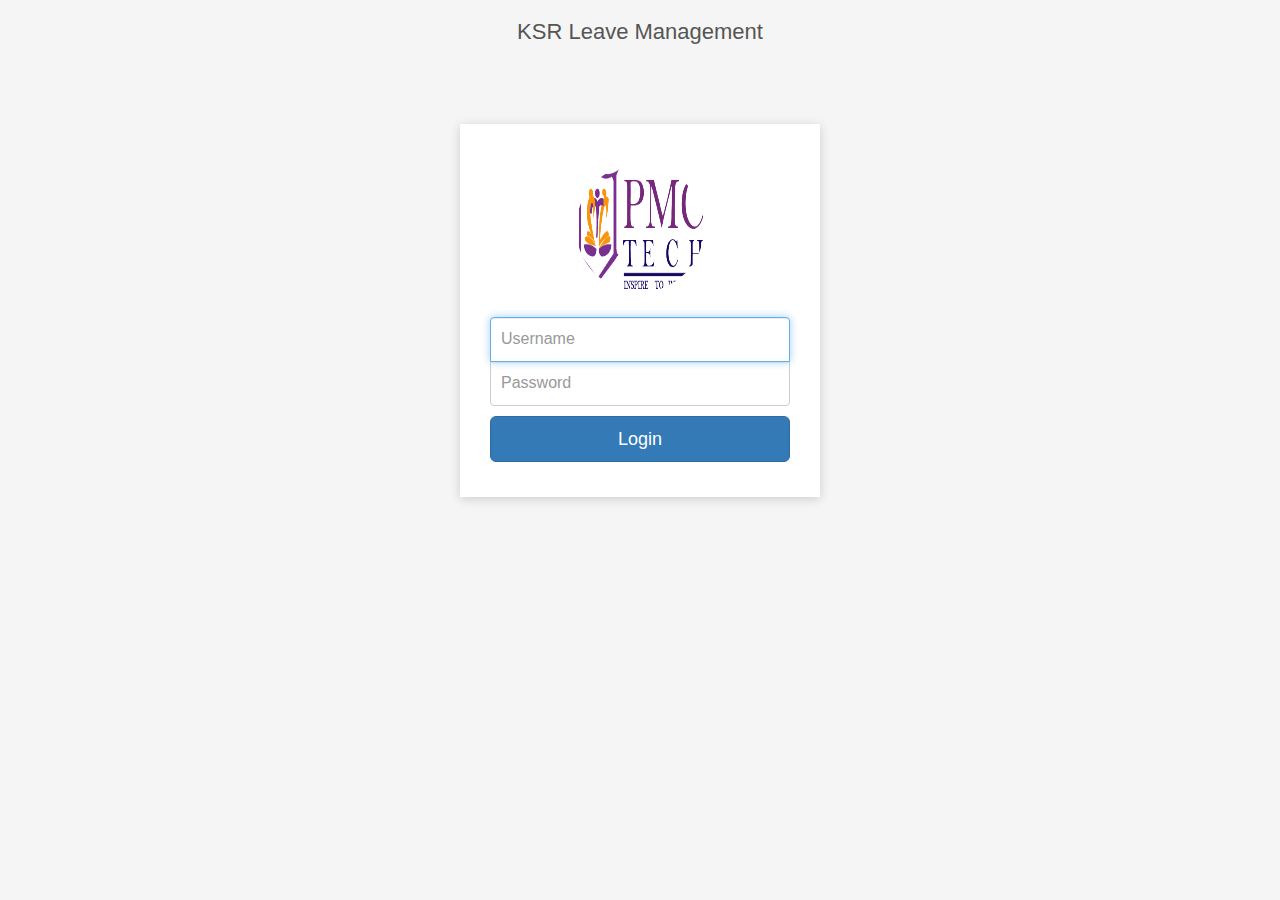
<file: www/index.html>
<!DOCTYPE html>
<html lang="en">
  <head>
    <meta charset="utf-8">
    <meta http-equiv="X-UA-Compatible" content="IE=edge">
    <meta name="viewport" content="width=device-width, initial-scale=1">
    <!-- The above 3 meta tags *must* come first in the head; any other head content must come *after* these tags -->
    <title>KSR Leave Management</title>
    <link rel="icon" 
      type="image/ico" 
      href="../images/favicon.ico" />
    <!-- Bootstrap -->
    <link href="../css/bootstrap.min.css" rel="stylesheet">
    <link href="../css/login.css" rel="stylesheet">

    <!-- HTML5 shim and Respond.js for IE8 support of HTML5 elements and media queries -->
    <!-- WARNING: Respond.js doesn't work if you view the page via file:// -->
    <!--[if lt IE 9]>
      <script src="https://oss.maxcdn.com/html5shiv/3.7.2/html5shiv.min.js"></script>
      <script src="https://oss.maxcdn.com/respond/1.4.2/respond.min.js"></script>
    <![endif]-->
  </head>
  <body>
    <div class="container">
    <div class="row">
        <div class="col-sm-6 col-md-4 col-md-offset-4">
            <h1 class="text-center login-title">KSR Leave Management</h1>
             <div id="alert">
                
             </div>
            <div class="account-wall">
           
                <img class="profile-img" src="../images/logo.png" alt="">

                <form id="login-form" autocomplete="off" class="form-signin">
                <input type="text" class="form-control" name= "username" id="username" placeholder="Username" required autofocus>
                <input type="password" class="form-control" name= "password" id="password" placeholder="Password" required>
                <a href="#"  data-original-title="Login" id ="submitbutton" data-toggle="tooltip" type="button" class="btn btn-lg btn-primary btn-block">Login</a>
              
                


                               
               
                </form>
            </div>
            
        </div>
    </div>
</div>

    <!-- jQuery (necessary for Bootstrap's JavaScript plugins) -->
    <script src="../js/jquery.min.js"></script>
    <!-- Include all compiled plugins (below), or include individual files as needed -->
    <script src="../js/bootstrap.min.js"></script>

    <script src="../js/login.js" type="text/javascript"></script>
  </body>
</html>
</file>
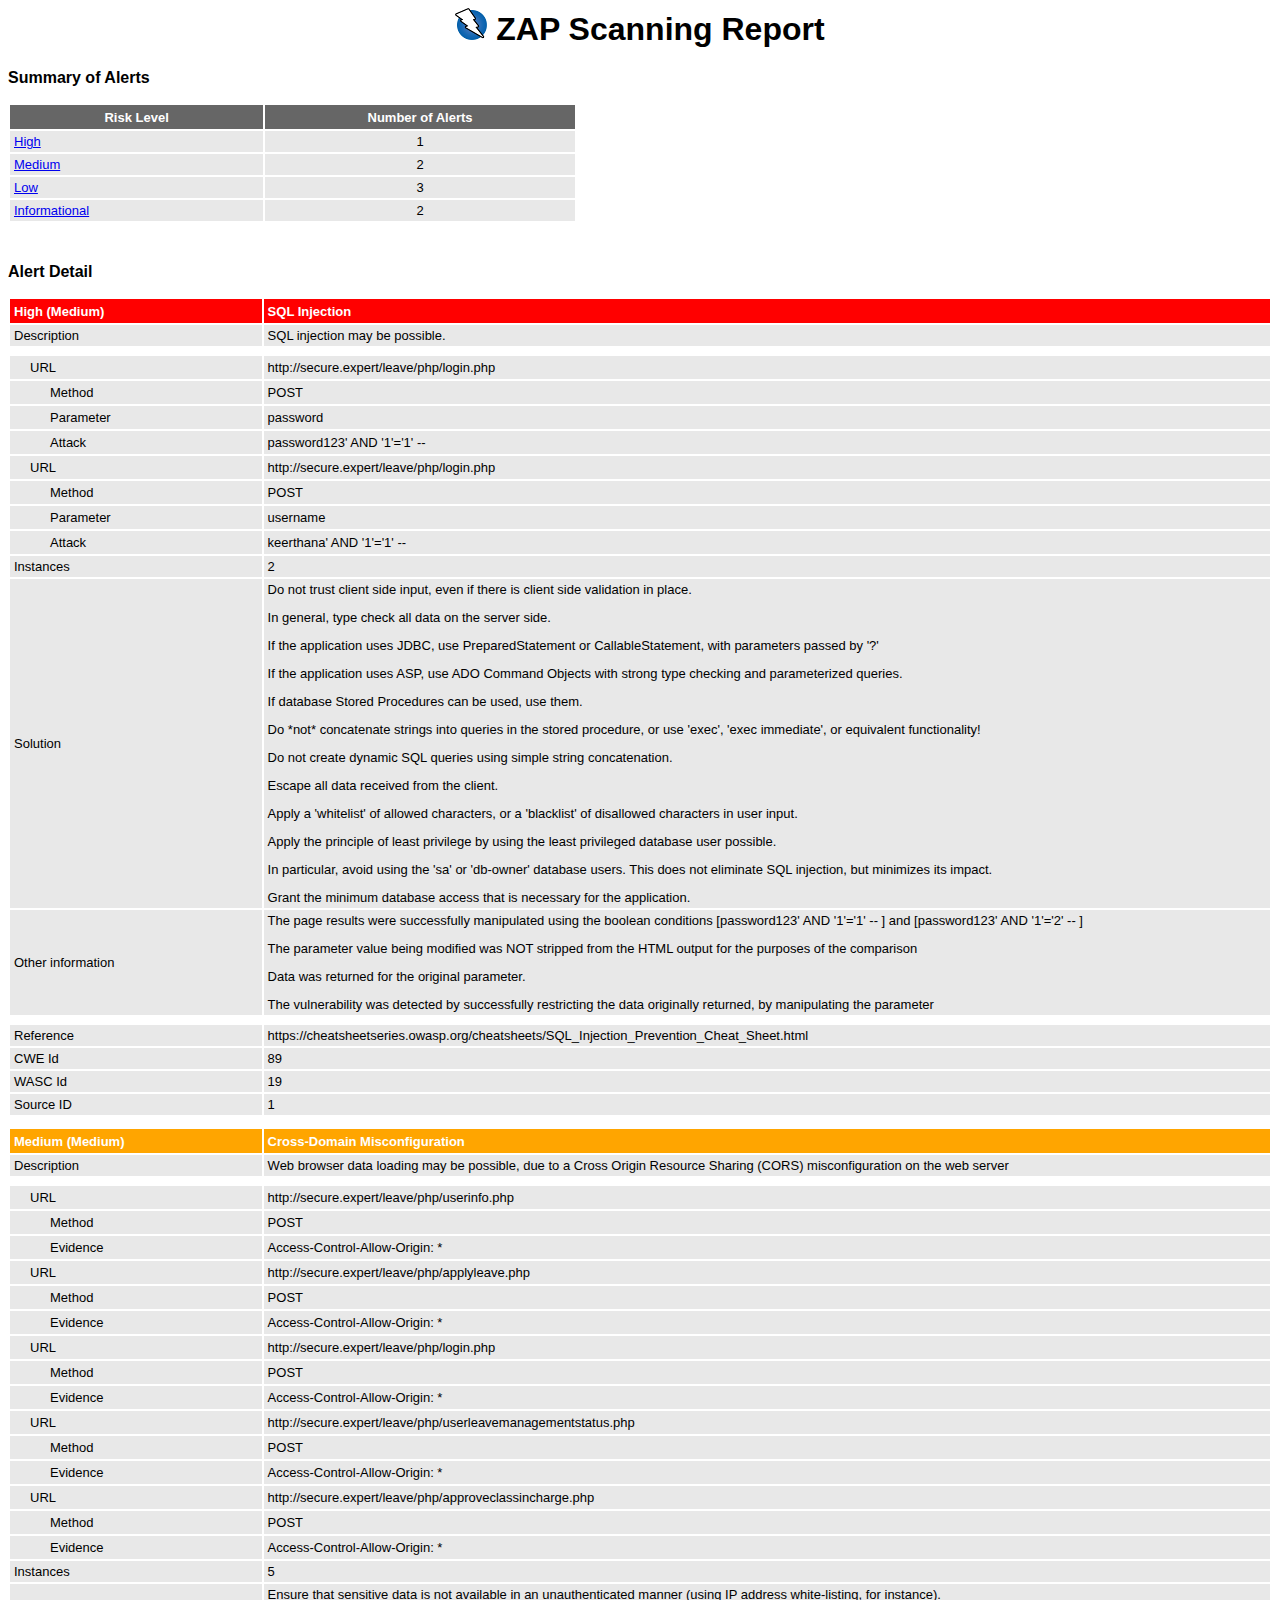
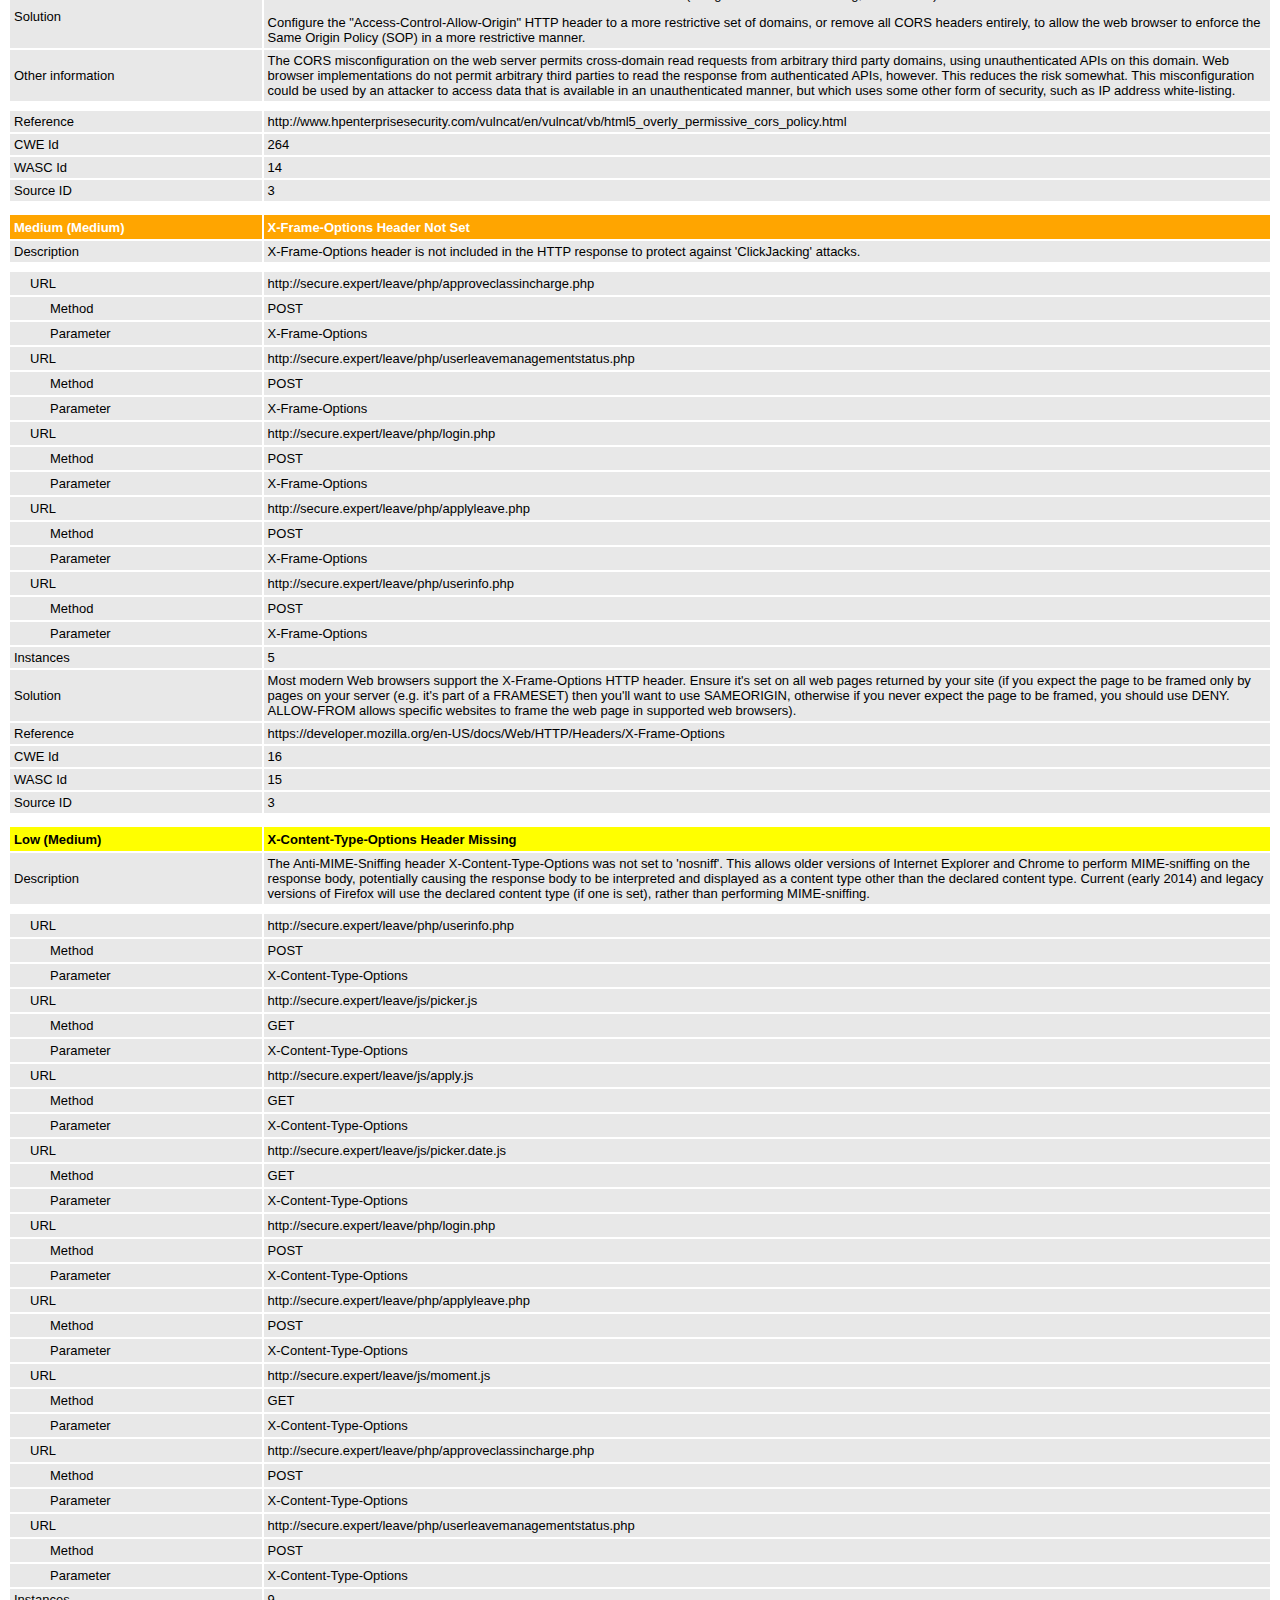
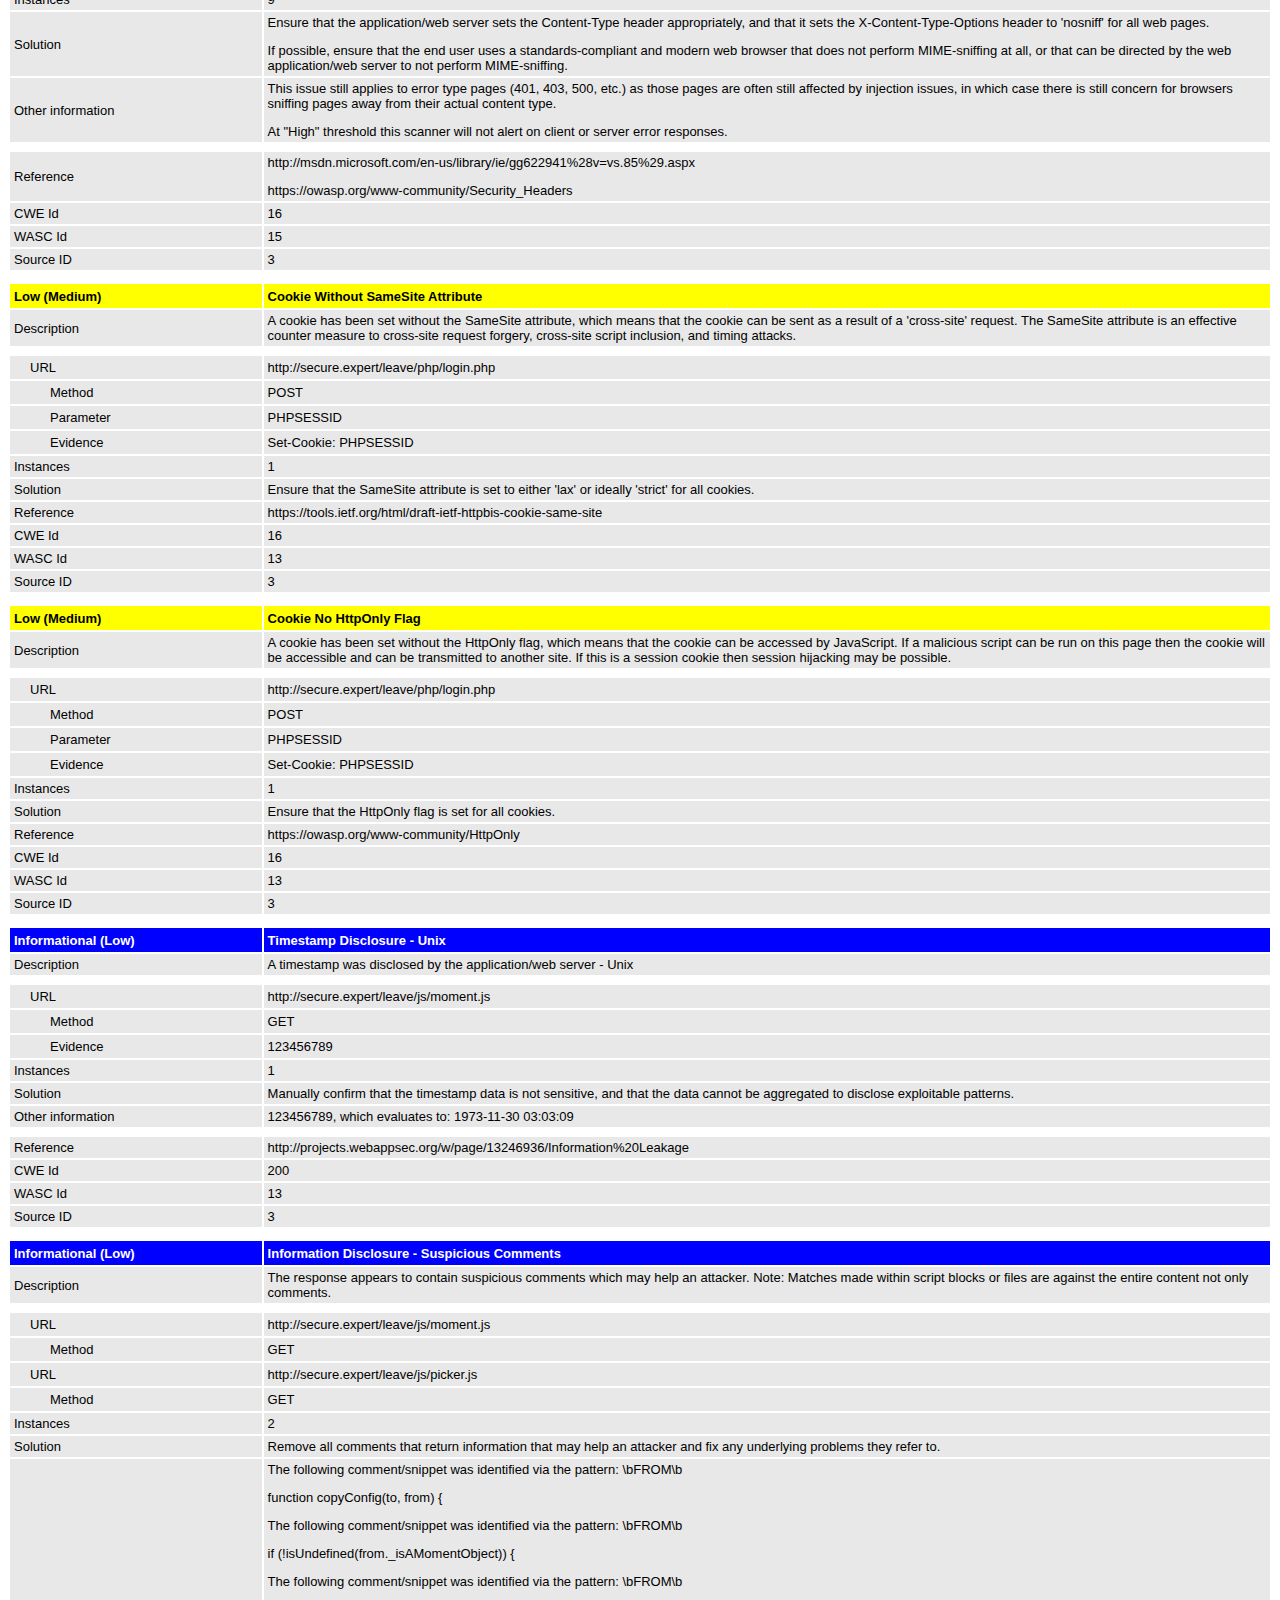
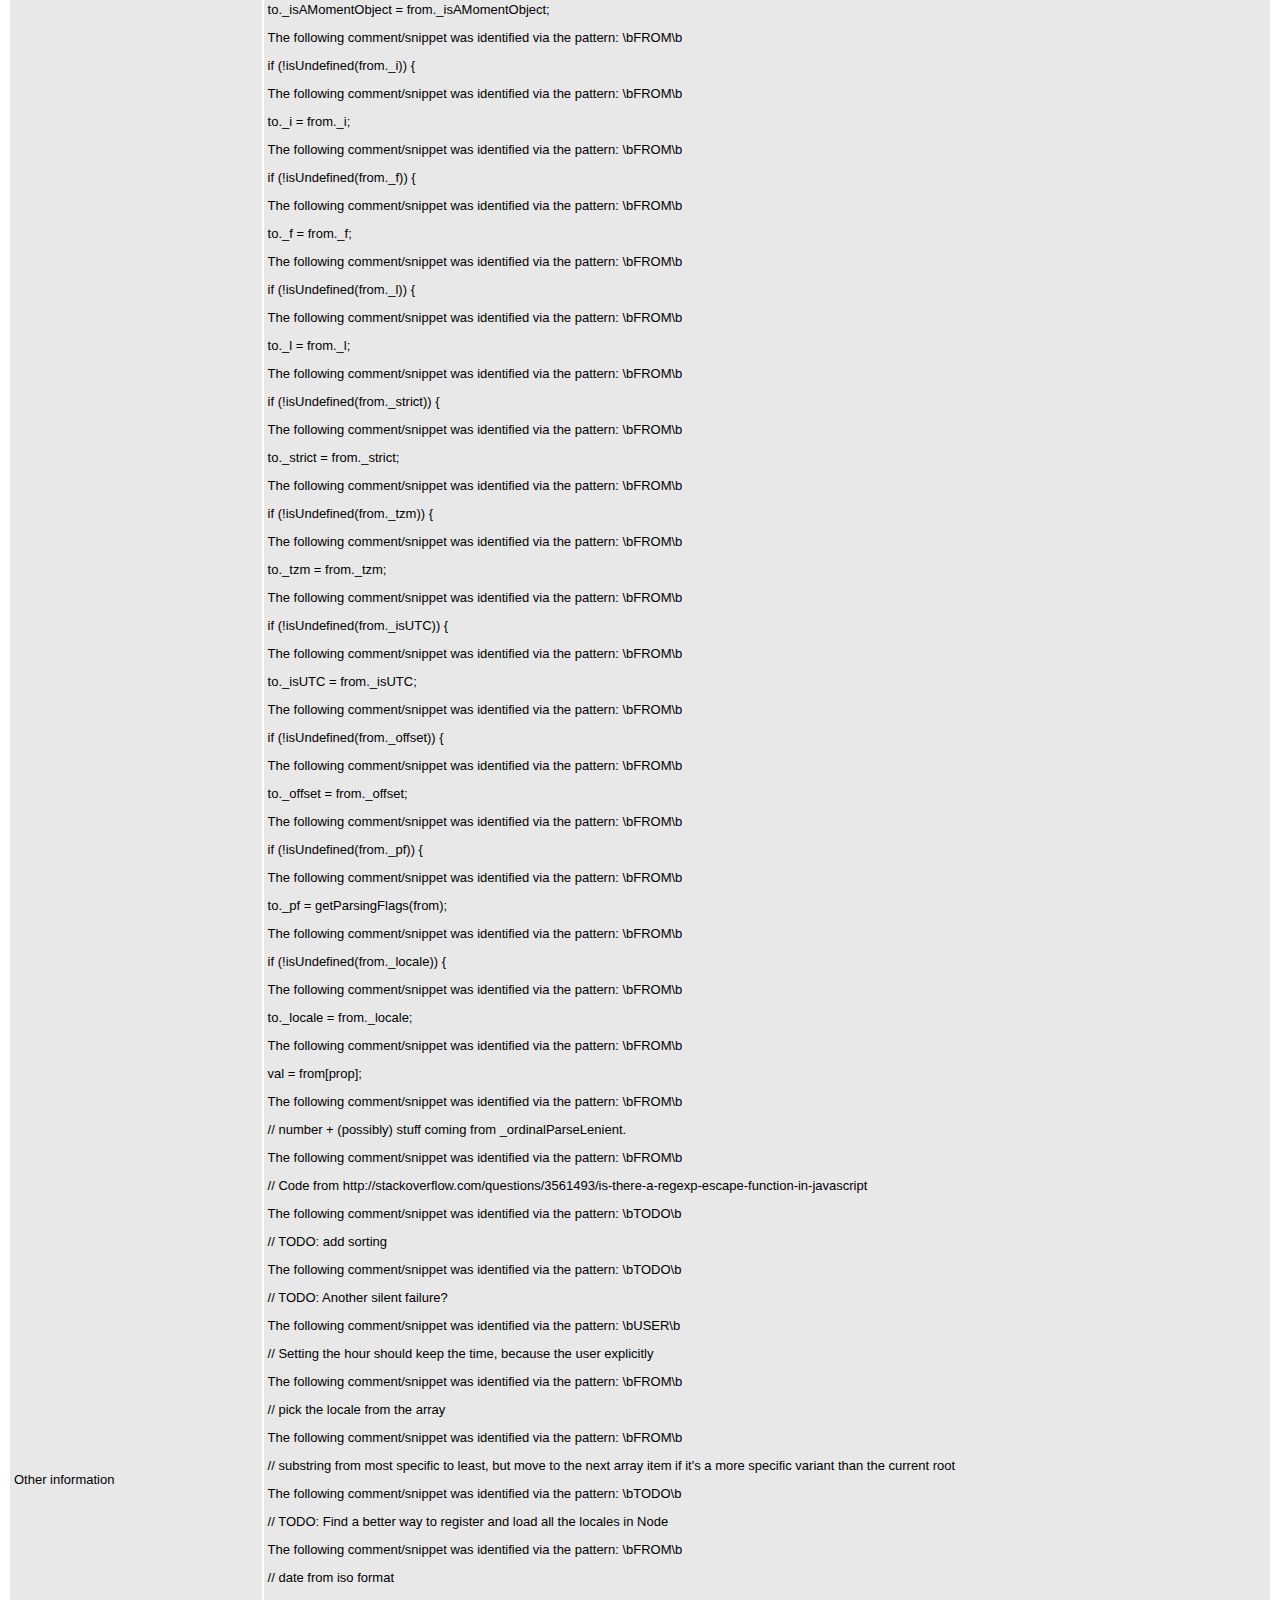
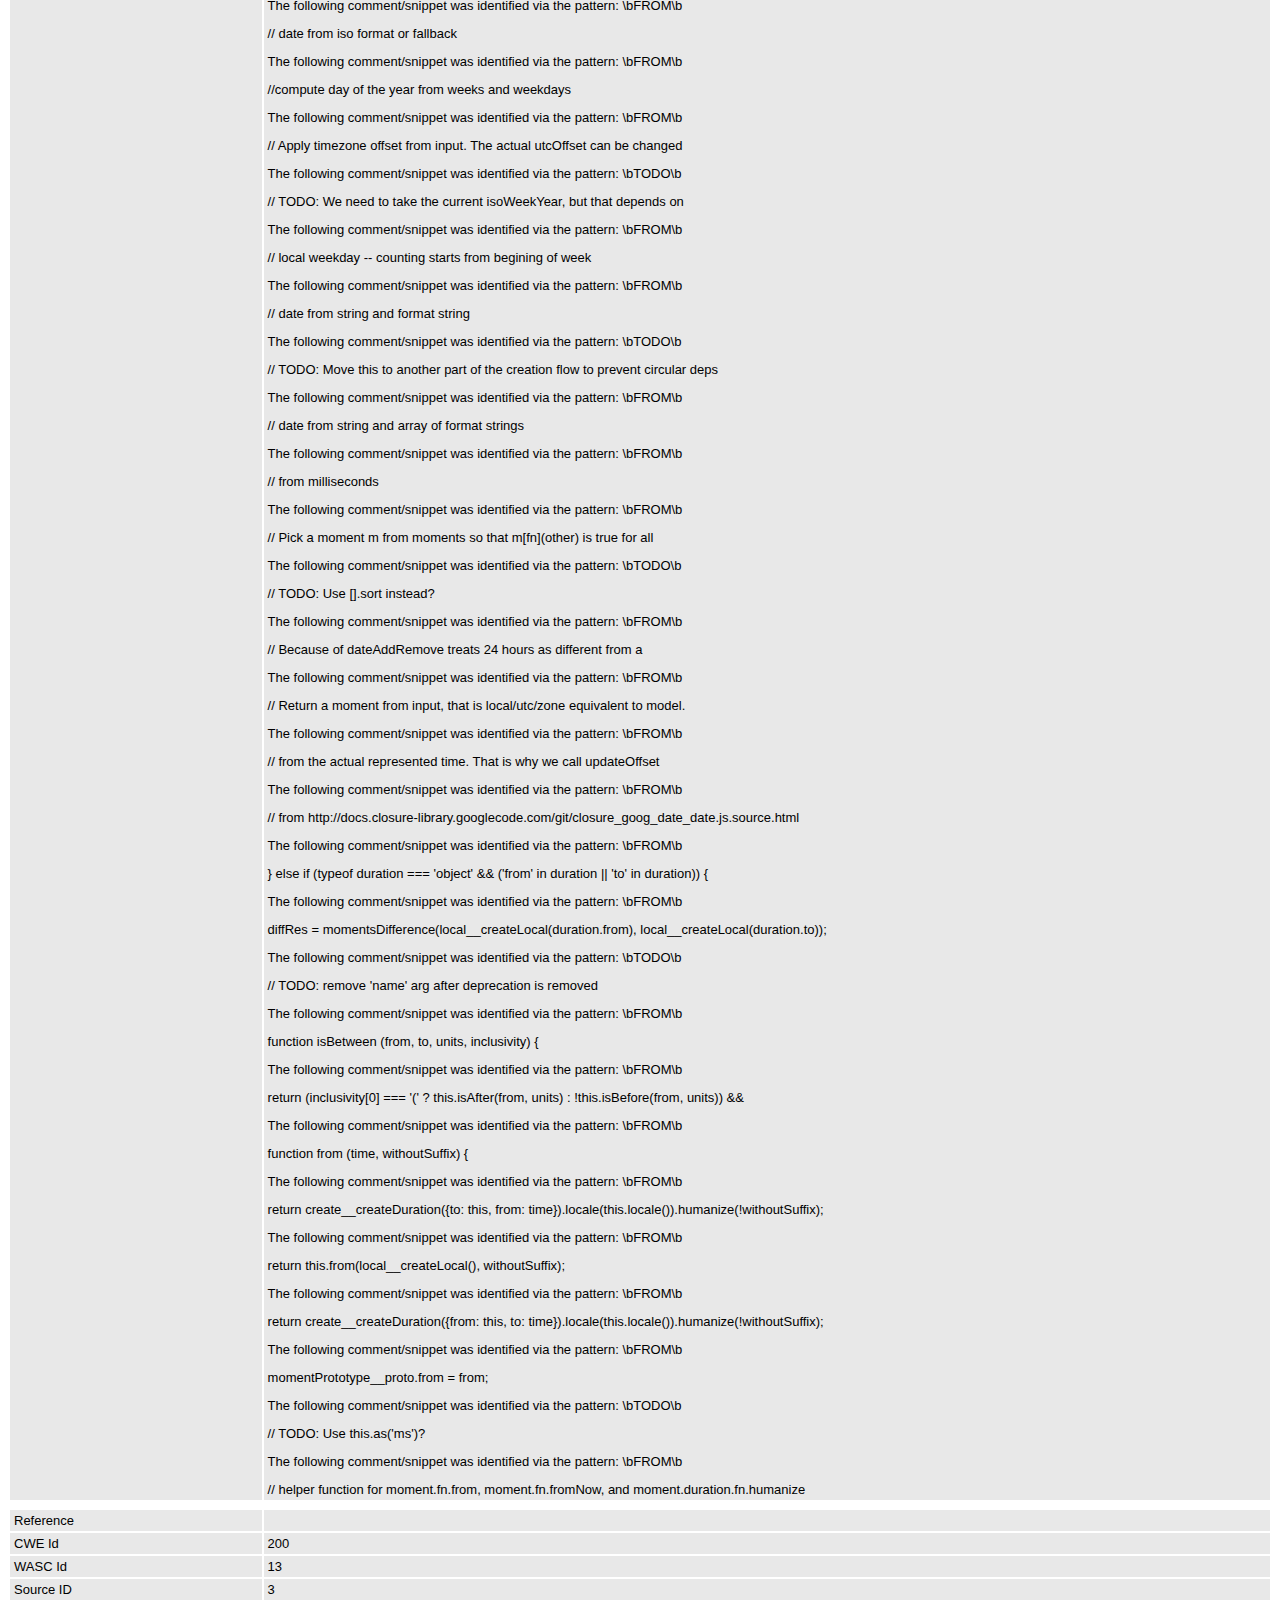
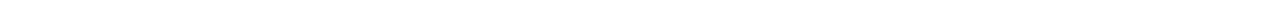
<file: scan_reports/owasp_zap_report.html>
<html>
    <head>
        <META http-equiv="Content-Type" content="text/html; charset=UTF-8">
        <title>ZAP Scanning Report</title>
        <style>
body{
  font-family: "Helvetica Neue",Helvetica,Arial,sans-serif;
  color: #000;
  font-size: 13px;
}
h1{
  text-align: center;
  font-weight: bold;
  font-size: 32px
}
h3{
  font-size: 16px;
}
table{
  border: none;
  font-size: 13px;
}
td, th {
  padding: 3px 4px;
  word-break: break-word;
}
th{
  font-weight: bold;
}
.results th{
  text-align: left;
}
.spacer{
  margin: 10px;
}
.spacer-lg{
  margin: 40px;
}
.indent1{
  padding: 4px 20px;
}
.indent2{
  padding: 4px 40px;
}
.risk-high{
  background-color: red;
  color: #FFF;
}
.risk-medium{
  background-color: orange;
  color: #FFF;
}
.risk-low{
  background-color: yellow;
  color: #000;
}
.risk-info{
  background-color: blue;
  color: #FFF;
}
.summary th{
  color: #FFF;
}
</style>
    </head>
    <body>
        <h1>
            <img src="[data-uri]">
ZAP Scanning Report

        </h1>
        <p>
</p>
        <h3>Summary of Alerts</h3>
        <table width="45%" class="summary">
            <tr bgcolor="#666666">
                <th width="45%" height="24">Risk 
      Level</th><th width="55%" align="center">Number 
      of Alerts</th>
            </tr>
            <tr bgcolor="#e8e8e8">
                <td><a href="#high">High</a></td><td align="center">1</td>
            </tr>
            <tr bgcolor="#e8e8e8">
                <td><a href="#medium">Medium</a></td><td align="center">2</td>
            </tr>
            <tr bgcolor="#e8e8e8">
                <td><a href="#low">Low</a></td><td align="center">3</td>
            </tr>
            <tr bgcolor="#e8e8e8">
                <td><a href="#info">Informational</a></td><td align="center">2</td>
            </tr>
        </table>
        <div class="spacer-lg"></div>
        <h3>Alert Detail</h3>
        <div class="spacer"></div>
        <table width="100%" class="results">
              
  
  
            <tr height="24" class="risk-high">
                <th width="20%"><a name="high"></a>High (Medium)</th><th width="80%">SQL Injection</th>
            </tr>
              
  
  
  
            <tr bgcolor="#e8e8e8">
                <td width="20%">Description</td><td width="80%"><p>SQL injection may be possible.</p></td>
            </tr>
            <TR vAlign="top">
                <TD colspan="2"></TD>
            </TR>
              
  
  
            <tr bgcolor="#e8e8e8">
                <td width="20%" class="indent1">URL</td><td width="80%">http://secure.expert/leave/php/login.php</td>
            </tr>
              
            <tr bgcolor="#e8e8e8">
                <td width="20%" class="indent2">Method</td><td width="80%">POST</td>
            </tr>
              
            <tr bgcolor="#e8e8e8">
                <td width="20%" class="indent2">Parameter</td><td width="80%">password</td>
            </tr>
              
            <tr bgcolor="#e8e8e8">
                <td width="20%" class="indent2">Attack</td><td width="80%">password123' AND '1'='1' -- </td>
            </tr>
              
  
  
            <tr bgcolor="#e8e8e8">
                <td width="20%" class="indent1">URL</td><td width="80%">http://secure.expert/leave/php/login.php</td>
            </tr>
              
            <tr bgcolor="#e8e8e8">
                <td width="20%" class="indent2">Method</td><td width="80%">POST</td>
            </tr>
              
            <tr bgcolor="#e8e8e8">
                <td width="20%" class="indent2">Parameter</td><td width="80%">username</td>
            </tr>
              
            <tr bgcolor="#e8e8e8">
                <td width="20%" class="indent2">Attack</td><td width="80%">keerthana' AND '1'='1' -- </td>
            </tr>
              
  
  
            <tr bgcolor="#e8e8e8">
                <td width="20%">Instances</td><td width="80%">2</td>
            </tr>
              
            <tr bgcolor="#e8e8e8">
                <td width="20%">Solution</td><td width="80%"><p>Do not trust client side input, even if there is client side validation in place.  </p><p>In general, type check all data on the server side.</p><p>If the application uses JDBC, use PreparedStatement or CallableStatement, with parameters passed by '?'</p><p>If the application uses ASP, use ADO Command Objects with strong type checking and parameterized queries.</p><p>If database Stored Procedures can be used, use them.</p><p>Do *not* concatenate strings into queries in the stored procedure, or use 'exec', 'exec immediate', or equivalent functionality!</p><p>Do not create dynamic SQL queries using simple string concatenation.</p><p>Escape all data received from the client.</p><p>Apply a 'whitelist' of allowed characters, or a 'blacklist' of disallowed characters in user input.</p><p>Apply the principle of least privilege by using the least privileged database user possible.</p><p>In particular, avoid using the 'sa' or 'db-owner' database users. This does not eliminate SQL injection, but minimizes its impact.</p><p>Grant the minimum database access that is necessary for the application.</p></td>
            </tr>
              
            <tr bgcolor="#e8e8e8">
                <td width="20%">Other information</td><td width="80%"><p>The page results were successfully manipulated using the boolean conditions [password123' AND '1'='1' -- ] and [password123' AND '1'='2' -- ]</p><p>The parameter value being modified was NOT stripped from the HTML output for the purposes of the comparison</p><p>Data was returned for the original parameter.</p><p>The vulnerability was detected by successfully restricting the data originally returned, by manipulating the parameter</p></td>
            </tr>
            <TR vAlign="top">
                <TD colspan="2"></TD>
            </TR>
              
            <tr bgcolor="#e8e8e8">
                <td width="20%">Reference</td><td width="80%"><p>https://cheatsheetseries.owasp.org/cheatsheets/SQL_Injection_Prevention_Cheat_Sheet.html</p></td>
            </tr>
              
            <tr bgcolor="#e8e8e8">
                <td width="20%">CWE Id</td><td width="80%">89</td>
            </tr>
              
            <tr bgcolor="#e8e8e8">
                <td width="20%">WASC Id</td><td width="80%">19</td>
            </tr>
              
            <tr bgcolor="#e8e8e8">
                <td width="20%">Source ID</td><td width="80%">1</td>
            </tr>
            
        </table>
        <div class="spacer"></div>
        <table width="100%" class="results">
              
  
  
            <tr height="24" class="risk-medium">
                <th width="20%"><a name="medium"></a>Medium (Medium)</th><th width="80%">Cross-Domain Misconfiguration</th>
            </tr>
              
  
  
  
            <tr bgcolor="#e8e8e8">
                <td width="20%">Description</td><td width="80%"><p>Web browser data loading may be possible, due to a Cross Origin Resource Sharing (CORS) misconfiguration on the web server</p></td>
            </tr>
            <TR vAlign="top">
                <TD colspan="2"></TD>
            </TR>
              
  
  
            <tr bgcolor="#e8e8e8">
                <td width="20%" class="indent1">URL</td><td width="80%">http://secure.expert/leave/php/userinfo.php</td>
            </tr>
              
            <tr bgcolor="#e8e8e8">
                <td width="20%" class="indent2">Method</td><td width="80%">POST</td>
            </tr>
              
            <tr bgcolor="#e8e8e8">
                <td width="20%" class="indent2">Evidence</td><td width="80%">Access-Control-Allow-Origin: *</td>
            </tr>
              
  
  
            <tr bgcolor="#e8e8e8">
                <td width="20%" class="indent1">URL</td><td width="80%">http://secure.expert/leave/php/applyleave.php</td>
            </tr>
              
            <tr bgcolor="#e8e8e8">
                <td width="20%" class="indent2">Method</td><td width="80%">POST</td>
            </tr>
              
            <tr bgcolor="#e8e8e8">
                <td width="20%" class="indent2">Evidence</td><td width="80%">Access-Control-Allow-Origin: *</td>
            </tr>
              
  
  
            <tr bgcolor="#e8e8e8">
                <td width="20%" class="indent1">URL</td><td width="80%">http://secure.expert/leave/php/login.php</td>
            </tr>
              
            <tr bgcolor="#e8e8e8">
                <td width="20%" class="indent2">Method</td><td width="80%">POST</td>
            </tr>
              
            <tr bgcolor="#e8e8e8">
                <td width="20%" class="indent2">Evidence</td><td width="80%">Access-Control-Allow-Origin: *</td>
            </tr>
              
  
  
            <tr bgcolor="#e8e8e8">
                <td width="20%" class="indent1">URL</td><td width="80%">http://secure.expert/leave/php/userleavemanagementstatus.php</td>
            </tr>
              
            <tr bgcolor="#e8e8e8">
                <td width="20%" class="indent2">Method</td><td width="80%">POST</td>
            </tr>
              
            <tr bgcolor="#e8e8e8">
                <td width="20%" class="indent2">Evidence</td><td width="80%">Access-Control-Allow-Origin: *</td>
            </tr>
              
  
  
            <tr bgcolor="#e8e8e8">
                <td width="20%" class="indent1">URL</td><td width="80%">http://secure.expert/leave/php/approveclassincharge.php</td>
            </tr>
              
            <tr bgcolor="#e8e8e8">
                <td width="20%" class="indent2">Method</td><td width="80%">POST</td>
            </tr>
              
            <tr bgcolor="#e8e8e8">
                <td width="20%" class="indent2">Evidence</td><td width="80%">Access-Control-Allow-Origin: *</td>
            </tr>
              
  
  
            <tr bgcolor="#e8e8e8">
                <td width="20%">Instances</td><td width="80%">5</td>
            </tr>
              
            <tr bgcolor="#e8e8e8">
                <td width="20%">Solution</td><td width="80%"><p>Ensure that sensitive data is not available in an unauthenticated manner (using IP address white-listing, for instance).</p><p>Configure the "Access-Control-Allow-Origin" HTTP header to a more restrictive set of domains, or remove all CORS headers entirely, to allow the web browser to enforce the Same Origin Policy (SOP) in a more restrictive manner.</p></td>
            </tr>
              
            <tr bgcolor="#e8e8e8">
                <td width="20%">Other information</td><td width="80%"><p>The CORS misconfiguration on the web server permits cross-domain read requests from arbitrary third party domains, using unauthenticated APIs on this domain. Web browser implementations do not permit arbitrary third parties to read the response from authenticated APIs, however. This reduces the risk somewhat. This misconfiguration could be used by an attacker to access data that is available in an unauthenticated manner, but which uses some other form of security, such as IP address white-listing.</p></td>
            </tr>
            <TR vAlign="top">
                <TD colspan="2"></TD>
            </TR>
              
            <tr bgcolor="#e8e8e8">
                <td width="20%">Reference</td><td width="80%"><p>http://www.hpenterprisesecurity.com/vulncat/en/vulncat/vb/html5_overly_permissive_cors_policy.html</p></td>
            </tr>
              
            <tr bgcolor="#e8e8e8">
                <td width="20%">CWE Id</td><td width="80%">264</td>
            </tr>
              
            <tr bgcolor="#e8e8e8">
                <td width="20%">WASC Id</td><td width="80%">14</td>
            </tr>
              
            <tr bgcolor="#e8e8e8">
                <td width="20%">Source ID</td><td width="80%">3</td>
            </tr>
            
        </table>
        <div class="spacer"></div>
        <table width="100%" class="results">
              
  
  
            <tr height="24" class="risk-medium">
                <th width="20%"><a name="medium"></a>Medium (Medium)</th><th width="80%">X-Frame-Options Header Not Set</th>
            </tr>
              
  
  
  
            <tr bgcolor="#e8e8e8">
                <td width="20%">Description</td><td width="80%"><p>X-Frame-Options header is not included in the HTTP response to protect against 'ClickJacking' attacks.</p></td>
            </tr>
            <TR vAlign="top">
                <TD colspan="2"></TD>
            </TR>
              
  
  
            <tr bgcolor="#e8e8e8">
                <td width="20%" class="indent1">URL</td><td width="80%">http://secure.expert/leave/php/approveclassincharge.php</td>
            </tr>
              
            <tr bgcolor="#e8e8e8">
                <td width="20%" class="indent2">Method</td><td width="80%">POST</td>
            </tr>
              
            <tr bgcolor="#e8e8e8">
                <td width="20%" class="indent2">Parameter</td><td width="80%">X-Frame-Options</td>
            </tr>
              
  
  
            <tr bgcolor="#e8e8e8">
                <td width="20%" class="indent1">URL</td><td width="80%">http://secure.expert/leave/php/userleavemanagementstatus.php</td>
            </tr>
              
            <tr bgcolor="#e8e8e8">
                <td width="20%" class="indent2">Method</td><td width="80%">POST</td>
            </tr>
              
            <tr bgcolor="#e8e8e8">
                <td width="20%" class="indent2">Parameter</td><td width="80%">X-Frame-Options</td>
            </tr>
              
  
  
            <tr bgcolor="#e8e8e8">
                <td width="20%" class="indent1">URL</td><td width="80%">http://secure.expert/leave/php/login.php</td>
            </tr>
              
            <tr bgcolor="#e8e8e8">
                <td width="20%" class="indent2">Method</td><td width="80%">POST</td>
            </tr>
              
            <tr bgcolor="#e8e8e8">
                <td width="20%" class="indent2">Parameter</td><td width="80%">X-Frame-Options</td>
            </tr>
              
  
  
            <tr bgcolor="#e8e8e8">
                <td width="20%" class="indent1">URL</td><td width="80%">http://secure.expert/leave/php/applyleave.php</td>
            </tr>
              
            <tr bgcolor="#e8e8e8">
                <td width="20%" class="indent2">Method</td><td width="80%">POST</td>
            </tr>
              
            <tr bgcolor="#e8e8e8">
                <td width="20%" class="indent2">Parameter</td><td width="80%">X-Frame-Options</td>
            </tr>
              
  
  
            <tr bgcolor="#e8e8e8">
                <td width="20%" class="indent1">URL</td><td width="80%">http://secure.expert/leave/php/userinfo.php</td>
            </tr>
              
            <tr bgcolor="#e8e8e8">
                <td width="20%" class="indent2">Method</td><td width="80%">POST</td>
            </tr>
              
            <tr bgcolor="#e8e8e8">
                <td width="20%" class="indent2">Parameter</td><td width="80%">X-Frame-Options</td>
            </tr>
              
  
  
            <tr bgcolor="#e8e8e8">
                <td width="20%">Instances</td><td width="80%">5</td>
            </tr>
              
            <tr bgcolor="#e8e8e8">
                <td width="20%">Solution</td><td width="80%"><p>Most modern Web browsers support the X-Frame-Options HTTP header. Ensure it's set on all web pages returned by your site (if you expect the page to be framed only by pages on your server (e.g. it's part of a FRAMESET) then you'll want to use SAMEORIGIN, otherwise if you never expect the page to be framed, you should use DENY. ALLOW-FROM allows specific websites to frame the web page in supported web browsers).</p></td>
            </tr>
              
            <tr bgcolor="#e8e8e8">
                <td width="20%">Reference</td><td width="80%"><p>https://developer.mozilla.org/en-US/docs/Web/HTTP/Headers/X-Frame-Options</p></td>
            </tr>
              
            <tr bgcolor="#e8e8e8">
                <td width="20%">CWE Id</td><td width="80%">16</td>
            </tr>
              
            <tr bgcolor="#e8e8e8">
                <td width="20%">WASC Id</td><td width="80%">15</td>
            </tr>
              
            <tr bgcolor="#e8e8e8">
                <td width="20%">Source ID</td><td width="80%">3</td>
            </tr>
            
        </table>
        <div class="spacer"></div>
        <table width="100%" class="results">
              
  
  
            <tr height="24" class="risk-low">
                <a name="low"></a><th width="20%">Low (Medium)</th><th width="80%">X-Content-Type-Options Header Missing</th>
            </tr>
              
  
  
  
            <tr bgcolor="#e8e8e8">
                <td width="20%">Description</td><td width="80%"><p>The Anti-MIME-Sniffing header X-Content-Type-Options was not set to 'nosniff'. This allows older versions of Internet Explorer and Chrome to perform MIME-sniffing on the response body, potentially causing the response body to be interpreted and displayed as a content type other than the declared content type. Current (early 2014) and legacy versions of Firefox will use the declared content type (if one is set), rather than performing MIME-sniffing.</p></td>
            </tr>
            <TR vAlign="top">
                <TD colspan="2"></TD>
            </TR>
              
  
  
            <tr bgcolor="#e8e8e8">
                <td width="20%" class="indent1">URL</td><td width="80%">http://secure.expert/leave/php/userinfo.php</td>
            </tr>
              
            <tr bgcolor="#e8e8e8">
                <td width="20%" class="indent2">Method</td><td width="80%">POST</td>
            </tr>
              
            <tr bgcolor="#e8e8e8">
                <td width="20%" class="indent2">Parameter</td><td width="80%">X-Content-Type-Options</td>
            </tr>
              
  
  
            <tr bgcolor="#e8e8e8">
                <td width="20%" class="indent1">URL</td><td width="80%">http://secure.expert/leave/js/picker.js</td>
            </tr>
              
            <tr bgcolor="#e8e8e8">
                <td width="20%" class="indent2">Method</td><td width="80%">GET</td>
            </tr>
              
            <tr bgcolor="#e8e8e8">
                <td width="20%" class="indent2">Parameter</td><td width="80%">X-Content-Type-Options</td>
            </tr>
              
  
  
            <tr bgcolor="#e8e8e8">
                <td width="20%" class="indent1">URL</td><td width="80%">http://secure.expert/leave/js/apply.js</td>
            </tr>
              
            <tr bgcolor="#e8e8e8">
                <td width="20%" class="indent2">Method</td><td width="80%">GET</td>
            </tr>
              
            <tr bgcolor="#e8e8e8">
                <td width="20%" class="indent2">Parameter</td><td width="80%">X-Content-Type-Options</td>
            </tr>
              
  
  
            <tr bgcolor="#e8e8e8">
                <td width="20%" class="indent1">URL</td><td width="80%">http://secure.expert/leave/js/picker.date.js</td>
            </tr>
              
            <tr bgcolor="#e8e8e8">
                <td width="20%" class="indent2">Method</td><td width="80%">GET</td>
            </tr>
              
            <tr bgcolor="#e8e8e8">
                <td width="20%" class="indent2">Parameter</td><td width="80%">X-Content-Type-Options</td>
            </tr>
              
  
  
            <tr bgcolor="#e8e8e8">
                <td width="20%" class="indent1">URL</td><td width="80%">http://secure.expert/leave/php/login.php</td>
            </tr>
              
            <tr bgcolor="#e8e8e8">
                <td width="20%" class="indent2">Method</td><td width="80%">POST</td>
            </tr>
              
            <tr bgcolor="#e8e8e8">
                <td width="20%" class="indent2">Parameter</td><td width="80%">X-Content-Type-Options</td>
            </tr>
              
  
  
            <tr bgcolor="#e8e8e8">
                <td width="20%" class="indent1">URL</td><td width="80%">http://secure.expert/leave/php/applyleave.php</td>
            </tr>
              
            <tr bgcolor="#e8e8e8">
                <td width="20%" class="indent2">Method</td><td width="80%">POST</td>
            </tr>
              
            <tr bgcolor="#e8e8e8">
                <td width="20%" class="indent2">Parameter</td><td width="80%">X-Content-Type-Options</td>
            </tr>
              
  
  
            <tr bgcolor="#e8e8e8">
                <td width="20%" class="indent1">URL</td><td width="80%">http://secure.expert/leave/js/moment.js</td>
            </tr>
              
            <tr bgcolor="#e8e8e8">
                <td width="20%" class="indent2">Method</td><td width="80%">GET</td>
            </tr>
              
            <tr bgcolor="#e8e8e8">
                <td width="20%" class="indent2">Parameter</td><td width="80%">X-Content-Type-Options</td>
            </tr>
              
  
  
            <tr bgcolor="#e8e8e8">
                <td width="20%" class="indent1">URL</td><td width="80%">http://secure.expert/leave/php/approveclassincharge.php</td>
            </tr>
              
            <tr bgcolor="#e8e8e8">
                <td width="20%" class="indent2">Method</td><td width="80%">POST</td>
            </tr>
              
            <tr bgcolor="#e8e8e8">
                <td width="20%" class="indent2">Parameter</td><td width="80%">X-Content-Type-Options</td>
            </tr>
              
  
  
            <tr bgcolor="#e8e8e8">
                <td width="20%" class="indent1">URL</td><td width="80%">http://secure.expert/leave/php/userleavemanagementstatus.php</td>
            </tr>
              
            <tr bgcolor="#e8e8e8">
                <td width="20%" class="indent2">Method</td><td width="80%">POST</td>
            </tr>
              
            <tr bgcolor="#e8e8e8">
                <td width="20%" class="indent2">Parameter</td><td width="80%">X-Content-Type-Options</td>
            </tr>
              
  
  
            <tr bgcolor="#e8e8e8">
                <td width="20%">Instances</td><td width="80%">9</td>
            </tr>
              
            <tr bgcolor="#e8e8e8">
                <td width="20%">Solution</td><td width="80%"><p>Ensure that the application/web server sets the Content-Type header appropriately, and that it sets the X-Content-Type-Options header to 'nosniff' for all web pages.</p><p>If possible, ensure that the end user uses a standards-compliant and modern web browser that does not perform MIME-sniffing at all, or that can be directed by the web application/web server to not perform MIME-sniffing.</p></td>
            </tr>
              
            <tr bgcolor="#e8e8e8">
                <td width="20%">Other information</td><td width="80%"><p>This issue still applies to error type pages (401, 403, 500, etc.) as those pages are often still affected by injection issues, in which case there is still concern for browsers sniffing pages away from their actual content type.</p><p>At "High" threshold this scanner will not alert on client or server error responses.</p></td>
            </tr>
            <TR vAlign="top">
                <TD colspan="2"></TD>
            </TR>
              
            <tr bgcolor="#e8e8e8">
                <td width="20%">Reference</td><td width="80%"><p>http://msdn.microsoft.com/en-us/library/ie/gg622941%28v=vs.85%29.aspx</p><p>https://owasp.org/www-community/Security_Headers</p></td>
            </tr>
              
            <tr bgcolor="#e8e8e8">
                <td width="20%">CWE Id</td><td width="80%">16</td>
            </tr>
              
            <tr bgcolor="#e8e8e8">
                <td width="20%">WASC Id</td><td width="80%">15</td>
            </tr>
              
            <tr bgcolor="#e8e8e8">
                <td width="20%">Source ID</td><td width="80%">3</td>
            </tr>
            
        </table>
        <div class="spacer"></div>
        <table width="100%" class="results">
              
  
  
            <tr height="24" class="risk-low">
                <a name="low"></a><th width="20%">Low (Medium)</th><th width="80%">Cookie Without SameSite Attribute</th>
            </tr>
              
  
  
  
            <tr bgcolor="#e8e8e8">
                <td width="20%">Description</td><td width="80%"><p>A cookie has been set without the SameSite attribute, which means that the cookie can be sent as a result of a 'cross-site' request. The SameSite attribute is an effective counter measure to cross-site request forgery, cross-site script inclusion, and timing attacks.</p></td>
            </tr>
            <TR vAlign="top">
                <TD colspan="2"></TD>
            </TR>
              
  
  
            <tr bgcolor="#e8e8e8">
                <td width="20%" class="indent1">URL</td><td width="80%">http://secure.expert/leave/php/login.php</td>
            </tr>
              
            <tr bgcolor="#e8e8e8">
                <td width="20%" class="indent2">Method</td><td width="80%">POST</td>
            </tr>
              
            <tr bgcolor="#e8e8e8">
                <td width="20%" class="indent2">Parameter</td><td width="80%">PHPSESSID</td>
            </tr>
              
            <tr bgcolor="#e8e8e8">
                <td width="20%" class="indent2">Evidence</td><td width="80%">Set-Cookie: PHPSESSID</td>
            </tr>
              
  
  
            <tr bgcolor="#e8e8e8">
                <td width="20%">Instances</td><td width="80%">1</td>
            </tr>
              
            <tr bgcolor="#e8e8e8">
                <td width="20%">Solution</td><td width="80%"><p>Ensure that the SameSite attribute is set to either 'lax' or ideally 'strict' for all cookies.</p></td>
            </tr>
              
            <tr bgcolor="#e8e8e8">
                <td width="20%">Reference</td><td width="80%"><p>https://tools.ietf.org/html/draft-ietf-httpbis-cookie-same-site</p></td>
            </tr>
              
            <tr bgcolor="#e8e8e8">
                <td width="20%">CWE Id</td><td width="80%">16</td>
            </tr>
              
            <tr bgcolor="#e8e8e8">
                <td width="20%">WASC Id</td><td width="80%">13</td>
            </tr>
              
            <tr bgcolor="#e8e8e8">
                <td width="20%">Source ID</td><td width="80%">3</td>
            </tr>
            
        </table>
        <div class="spacer"></div>
        <table width="100%" class="results">
              
  
  
            <tr height="24" class="risk-low">
                <a name="low"></a><th width="20%">Low (Medium)</th><th width="80%">Cookie No HttpOnly Flag</th>
            </tr>
              
  
  
  
            <tr bgcolor="#e8e8e8">
                <td width="20%">Description</td><td width="80%"><p>A cookie has been set without the HttpOnly flag, which means that the cookie can be accessed by JavaScript. If a malicious script can be run on this page then the cookie will be accessible and can be transmitted to another site. If this is a session cookie then session hijacking may be possible.</p></td>
            </tr>
            <TR vAlign="top">
                <TD colspan="2"></TD>
            </TR>
              
  
  
            <tr bgcolor="#e8e8e8">
                <td width="20%" class="indent1">URL</td><td width="80%">http://secure.expert/leave/php/login.php</td>
            </tr>
              
            <tr bgcolor="#e8e8e8">
                <td width="20%" class="indent2">Method</td><td width="80%">POST</td>
            </tr>
              
            <tr bgcolor="#e8e8e8">
                <td width="20%" class="indent2">Parameter</td><td width="80%">PHPSESSID</td>
            </tr>
              
            <tr bgcolor="#e8e8e8">
                <td width="20%" class="indent2">Evidence</td><td width="80%">Set-Cookie: PHPSESSID</td>
            </tr>
              
  
  
            <tr bgcolor="#e8e8e8">
                <td width="20%">Instances</td><td width="80%">1</td>
            </tr>
              
            <tr bgcolor="#e8e8e8">
                <td width="20%">Solution</td><td width="80%"><p>Ensure that the HttpOnly flag is set for all cookies.</p></td>
            </tr>
              
            <tr bgcolor="#e8e8e8">
                <td width="20%">Reference</td><td width="80%"><p>https://owasp.org/www-community/HttpOnly</p></td>
            </tr>
              
            <tr bgcolor="#e8e8e8">
                <td width="20%">CWE Id</td><td width="80%">16</td>
            </tr>
              
            <tr bgcolor="#e8e8e8">
                <td width="20%">WASC Id</td><td width="80%">13</td>
            </tr>
              
            <tr bgcolor="#e8e8e8">
                <td width="20%">Source ID</td><td width="80%">3</td>
            </tr>
            
        </table>
        <div class="spacer"></div>
        <table width="100%" class="results">
              
  
  
            <tr height="24" class="risk-info">
                <th width="20%"><a name="info"></a>Informational (Low)</th><th width="80%">Timestamp Disclosure - Unix</th>
            </tr>
              
  
  
  
            <tr bgcolor="#e8e8e8">
                <td width="20%">Description</td><td width="80%"><p>A timestamp was disclosed by the application/web server - Unix</p></td>
            </tr>
            <TR vAlign="top">
                <TD colspan="2"></TD>
            </TR>
              
  
  
            <tr bgcolor="#e8e8e8">
                <td width="20%" class="indent1">URL</td><td width="80%">http://secure.expert/leave/js/moment.js</td>
            </tr>
              
            <tr bgcolor="#e8e8e8">
                <td width="20%" class="indent2">Method</td><td width="80%">GET</td>
            </tr>
              
            <tr bgcolor="#e8e8e8">
                <td width="20%" class="indent2">Evidence</td><td width="80%">123456789</td>
            </tr>
              
  
  
            <tr bgcolor="#e8e8e8">
                <td width="20%">Instances</td><td width="80%">1</td>
            </tr>
              
            <tr bgcolor="#e8e8e8">
                <td width="20%">Solution</td><td width="80%"><p>Manually confirm that the timestamp data is not sensitive, and that the data cannot be aggregated to disclose exploitable patterns.</p></td>
            </tr>
              
            <tr bgcolor="#e8e8e8">
                <td width="20%">Other information</td><td width="80%"><p>123456789, which evaluates to: 1973-11-30 03:03:09</p></td>
            </tr>
            <TR vAlign="top">
                <TD colspan="2"></TD>
            </TR>
              
            <tr bgcolor="#e8e8e8">
                <td width="20%">Reference</td><td width="80%"><p>http://projects.webappsec.org/w/page/13246936/Information%20Leakage</p></td>
            </tr>
              
            <tr bgcolor="#e8e8e8">
                <td width="20%">CWE Id</td><td width="80%">200</td>
            </tr>
              
            <tr bgcolor="#e8e8e8">
                <td width="20%">WASC Id</td><td width="80%">13</td>
            </tr>
              
            <tr bgcolor="#e8e8e8">
                <td width="20%">Source ID</td><td width="80%">3</td>
            </tr>
            
        </table>
        <div class="spacer"></div>
        <table width="100%" class="results">
              
  
  
            <tr height="24" class="risk-info">
                <th width="20%"><a name="info"></a>Informational (Low)</th><th width="80%">Information Disclosure - Suspicious Comments</th>
            </tr>
              
  
  
  
            <tr bgcolor="#e8e8e8">
                <td width="20%">Description</td><td width="80%"><p>The response appears to contain suspicious comments which may help an attacker. Note: Matches made within script blocks or files are against the entire content not only comments.</p></td>
            </tr>
            <TR vAlign="top">
                <TD colspan="2"></TD>
            </TR>
              
  
  
            <tr bgcolor="#e8e8e8">
                <td width="20%" class="indent1">URL</td><td width="80%">http://secure.expert/leave/js/moment.js</td>
            </tr>
              
            <tr bgcolor="#e8e8e8">
                <td width="20%" class="indent2">Method</td><td width="80%">GET</td>
            </tr>
              
  
  
            <tr bgcolor="#e8e8e8">
                <td width="20%" class="indent1">URL</td><td width="80%">http://secure.expert/leave/js/picker.js</td>
            </tr>
              
            <tr bgcolor="#e8e8e8">
                <td width="20%" class="indent2">Method</td><td width="80%">GET</td>
            </tr>
              
  
  
            <tr bgcolor="#e8e8e8">
                <td width="20%">Instances</td><td width="80%">2</td>
            </tr>
              
            <tr bgcolor="#e8e8e8">
                <td width="20%">Solution</td><td width="80%"><p>Remove all comments that return information that may help an attacker and fix any underlying problems they refer to.</p></td>
            </tr>
              
            <tr bgcolor="#e8e8e8">
                <td width="20%">Other information</td><td width="80%"><p>The following comment/snippet was identified via the pattern: \bFROM\b</p><p>    function copyConfig(to, from) {</p><p>The following comment/snippet was identified via the pattern: \bFROM\b</p><p>        if (!isUndefined(from._isAMomentObject)) {</p><p>The following comment/snippet was identified via the pattern: \bFROM\b</p><p>            to._isAMomentObject = from._isAMomentObject;</p><p>The following comment/snippet was identified via the pattern: \bFROM\b</p><p>        if (!isUndefined(from._i)) {</p><p>The following comment/snippet was identified via the pattern: \bFROM\b</p><p>            to._i = from._i;</p><p>The following comment/snippet was identified via the pattern: \bFROM\b</p><p>        if (!isUndefined(from._f)) {</p><p>The following comment/snippet was identified via the pattern: \bFROM\b</p><p>            to._f = from._f;</p><p>The following comment/snippet was identified via the pattern: \bFROM\b</p><p>        if (!isUndefined(from._l)) {</p><p>The following comment/snippet was identified via the pattern: \bFROM\b</p><p>            to._l = from._l;</p><p>The following comment/snippet was identified via the pattern: \bFROM\b</p><p>        if (!isUndefined(from._strict)) {</p><p>The following comment/snippet was identified via the pattern: \bFROM\b</p><p>            to._strict = from._strict;</p><p>The following comment/snippet was identified via the pattern: \bFROM\b</p><p>        if (!isUndefined(from._tzm)) {</p><p>The following comment/snippet was identified via the pattern: \bFROM\b</p><p>            to._tzm = from._tzm;</p><p>The following comment/snippet was identified via the pattern: \bFROM\b</p><p>        if (!isUndefined(from._isUTC)) {</p><p>The following comment/snippet was identified via the pattern: \bFROM\b</p><p>            to._isUTC = from._isUTC;</p><p>The following comment/snippet was identified via the pattern: \bFROM\b</p><p>        if (!isUndefined(from._offset)) {</p><p>The following comment/snippet was identified via the pattern: \bFROM\b</p><p>            to._offset = from._offset;</p><p>The following comment/snippet was identified via the pattern: \bFROM\b</p><p>        if (!isUndefined(from._pf)) {</p><p>The following comment/snippet was identified via the pattern: \bFROM\b</p><p>            to._pf = getParsingFlags(from);</p><p>The following comment/snippet was identified via the pattern: \bFROM\b</p><p>        if (!isUndefined(from._locale)) {</p><p>The following comment/snippet was identified via the pattern: \bFROM\b</p><p>            to._locale = from._locale;</p><p>The following comment/snippet was identified via the pattern: \bFROM\b</p><p>                val = from[prop];</p><p>The following comment/snippet was identified via the pattern: \bFROM\b</p><p>        // number + (possibly) stuff coming from _ordinalParseLenient.</p><p>The following comment/snippet was identified via the pattern: \bFROM\b</p><p>    // Code from http://stackoverflow.com/questions/3561493/is-there-a-regexp-escape-function-in-javascript</p><p>The following comment/snippet was identified via the pattern: \bTODO\b</p><p>        // TODO: add sorting</p><p>The following comment/snippet was identified via the pattern: \bTODO\b</p><p>                // TODO: Another silent failure?</p><p>The following comment/snippet was identified via the pattern: \bUSER\b</p><p>    // Setting the hour should keep the time, because the user explicitly</p><p>The following comment/snippet was identified via the pattern: \bFROM\b</p><p>    // pick the locale from the array</p><p>The following comment/snippet was identified via the pattern: \bFROM\b</p><p>    // substring from most specific to least, but move to the next array item if it's a more specific variant than the current root</p><p>The following comment/snippet was identified via the pattern: \bTODO\b</p><p>        // TODO: Find a better way to register and load all the locales in Node</p><p>The following comment/snippet was identified via the pattern: \bFROM\b</p><p>    // date from iso format</p><p>The following comment/snippet was identified via the pattern: \bFROM\b</p><p>    // date from iso format or fallback</p><p>The following comment/snippet was identified via the pattern: \bFROM\b</p><p>        //compute day of the year from weeks and weekdays</p><p>The following comment/snippet was identified via the pattern: \bFROM\b</p><p>        // Apply timezone offset from input. The actual utcOffset can be changed</p><p>The following comment/snippet was identified via the pattern: \bTODO\b</p><p>            // TODO: We need to take the current isoWeekYear, but that depends on</p><p>The following comment/snippet was identified via the pattern: \bFROM\b</p><p>                // local weekday -- counting starts from begining of week</p><p>The following comment/snippet was identified via the pattern: \bFROM\b</p><p>    // date from string and format string</p><p>The following comment/snippet was identified via the pattern: \bTODO\b</p><p>        // TODO: Move this to another part of the creation flow to prevent circular deps</p><p>The following comment/snippet was identified via the pattern: \bFROM\b</p><p>    // date from string and array of format strings</p><p>The following comment/snippet was identified via the pattern: \bFROM\b</p><p>            // from milliseconds</p><p>The following comment/snippet was identified via the pattern: \bFROM\b</p><p>    // Pick a moment m from moments so that m[fn](other) is true for all</p><p>The following comment/snippet was identified via the pattern: \bTODO\b</p><p>    // TODO: Use [].sort instead?</p><p>The following comment/snippet was identified via the pattern: \bFROM\b</p><p>        // Because of dateAddRemove treats 24 hours as different from a</p><p>The following comment/snippet was identified via the pattern: \bFROM\b</p><p>    // Return a moment from input, that is local/utc/zone equivalent to model.</p><p>The following comment/snippet was identified via the pattern: \bFROM\b</p><p>    // from the actual represented time. That is why we call updateOffset</p><p>The following comment/snippet was identified via the pattern: \bFROM\b</p><p>    // from http://docs.closure-library.googlecode.com/git/closure_goog_date_date.js.source.html</p><p>The following comment/snippet was identified via the pattern: \bFROM\b</p><p>        } else if (typeof duration === 'object' &amp;&amp; ('from' in duration || 'to' in duration)) {</p><p>The following comment/snippet was identified via the pattern: \bFROM\b</p><p>            diffRes = momentsDifference(local__createLocal(duration.from), local__createLocal(duration.to));</p><p>The following comment/snippet was identified via the pattern: \bTODO\b</p><p>    // TODO: remove 'name' arg after deprecation is removed</p><p>The following comment/snippet was identified via the pattern: \bFROM\b</p><p>    function isBetween (from, to, units, inclusivity) {</p><p>The following comment/snippet was identified via the pattern: \bFROM\b</p><p>        return (inclusivity[0] === '(' ? this.isAfter(from, units) : !this.isBefore(from, units)) &amp;&amp;</p><p>The following comment/snippet was identified via the pattern: \bFROM\b</p><p>    function from (time, withoutSuffix) {</p><p>The following comment/snippet was identified via the pattern: \bFROM\b</p><p>            return create__createDuration({to: this, from: time}).locale(this.locale()).humanize(!withoutSuffix);</p><p>The following comment/snippet was identified via the pattern: \bFROM\b</p><p>        return this.from(local__createLocal(), withoutSuffix);</p><p>The following comment/snippet was identified via the pattern: \bFROM\b</p><p>            return create__createDuration({from: this, to: time}).locale(this.locale()).humanize(!withoutSuffix);</p><p>The following comment/snippet was identified via the pattern: \bFROM\b</p><p>    momentPrototype__proto.from              = from;</p><p>The following comment/snippet was identified via the pattern: \bTODO\b</p><p>    // TODO: Use this.as('ms')?</p><p>The following comment/snippet was identified via the pattern: \bFROM\b</p><p>    // helper function for moment.fn.from, moment.fn.fromNow, and moment.duration.fn.humanize</p><p></p></td>
            </tr>
            <TR vAlign="top">
                <TD colspan="2"></TD>
            </TR>
              
            <tr bgcolor="#e8e8e8">
                <td width="20%">Reference</td><td width="80%"><p></p></td>
            </tr>
              
            <tr bgcolor="#e8e8e8">
                <td width="20%">CWE Id</td><td width="80%">200</td>
            </tr>
              
            <tr bgcolor="#e8e8e8">
                <td width="20%">WASC Id</td><td width="80%">13</td>
            </tr>
              
            <tr bgcolor="#e8e8e8">
                <td width="20%">Source ID</td><td width="80%">3</td>
            </tr>
            
        </table>
    </body>
</html>
</file>
<file: css/login.css>
body{
    background-color:#f5f5f5;
}
.form-signin
{
    max-width: 330px;
    padding: 15px;
    margin: 0 auto;
}
.form-signin .form-control
{
    position: relative;
    font-size: 16px;
    height: auto;
    padding: 10px;
    -webkit-box-sizing: border-box;
    -moz-box-sizing: border-box;
    box-sizing: border-box;
}
.form-signin .form-control:focus
{
    z-index: 2;
}
.form-signin input[type="text"]
{
    margin-bottom: -1px;
    border-bottom-left-radius: 0;
    border-bottom-right-radius: 0;
}
.form-signin input[type="password"]
{
    margin-bottom: 10px;
    border-top-left-radius: 0;
    border-top-right-radius: 0;
}
.account-wall
{
    margin-top: 80px;
    padding: 40px 0px 20px 0px;
    background-color: #ffffff;
    box-shadow: 0 2px 10px 0 rgba(0, 0, 0, 0.16);
}
.login-title
{
    color: #555;
    font-size: 22px;
    font-weight: 400;
    display: block;
}
.profile-img
{
    width: 128px;
    height: 128px;
    margin: 0 auto 10px;
    display: block;
    -moz-border-radius: 50%;
    -webkit-border-radius: 50%;
    border-radius: 50%;
}
.select-img
{
	border-radius: 50%;
    display: block;
    height: 75px;
    margin: 0 30px 10px;
    width: 75px;
    -moz-border-radius: 50%;
    -webkit-border-radius: 50%;
    border-radius: 50%;
}
.select-name
{
    display: block;
    margin: 30px 10px 10px;
}

.logo-img
{
    width: 96px;
    height: 96px;
    margin: 0 auto 10px;
    display: block;
    -moz-border-radius: 50%;
    -webkit-border-radius: 50%;
    border-radius: 50%;
}
</file>
